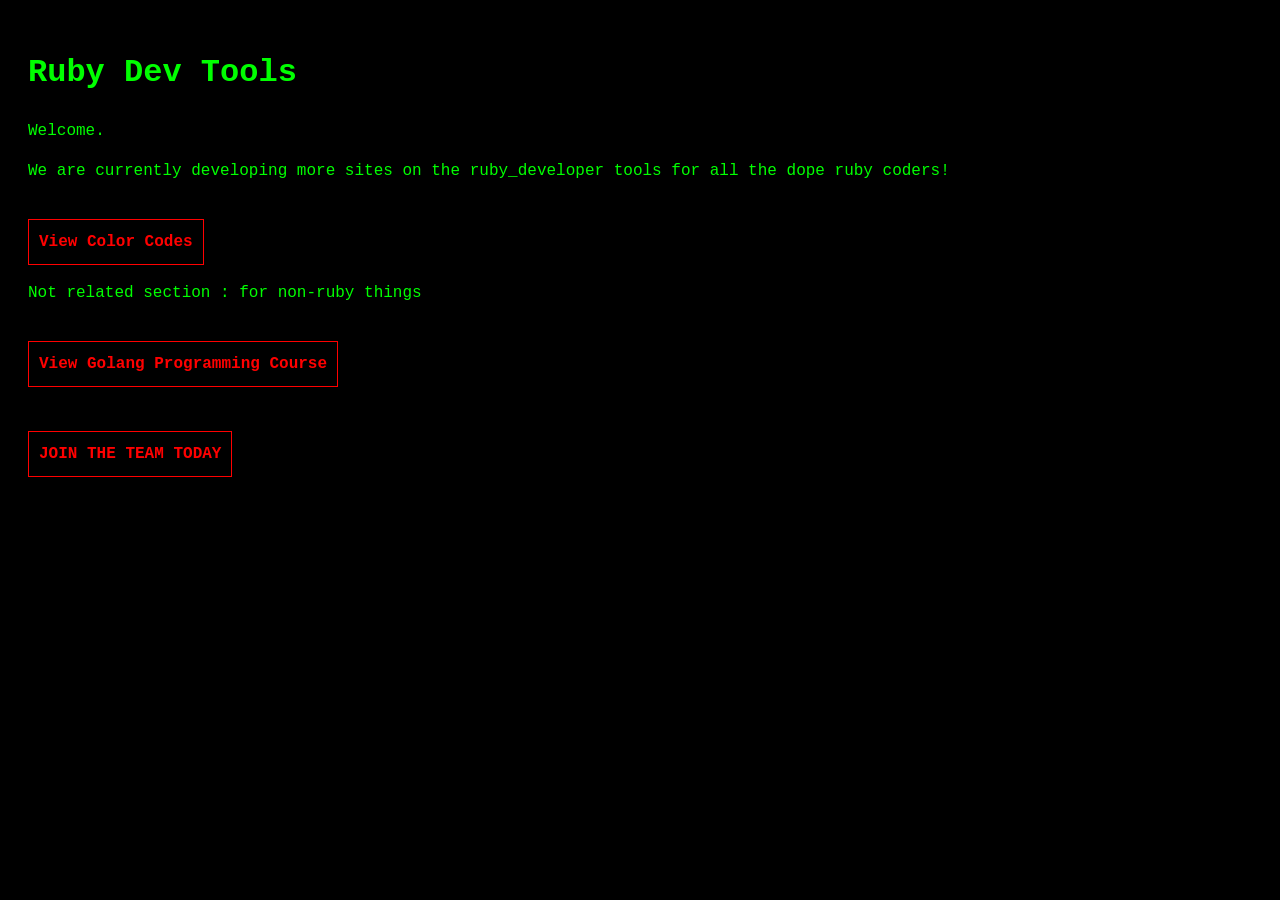
<file: index.html>
<!DOCTYPE html>
<html lang="en">
<head>
    <meta charset="UTF-8">
    <title>Ruby Dev Tools</title>
    <link rel="stylesheet" href="style.css">
</head>
<body>
    
    <h1 class="green-text">Ruby Dev Tools</h1>
    <p class="green-text">Welcome.</p>

    <p class="green-text">We are currently developing more sites on the ruby_developer tools for all the dope ruby coders!</p>
    <a href="colors.html" class="discord-link">View Color Codes</a>
    <!-- we use again discord-link to make css happy :o -->

    <p class="green-text">Not related section : for non-ruby things</p>
    <a href="go.html" class="discord-link">View Golang Programming Course</a>
    <br><br>

    <!-- Discord link is here :D -->
    <a href="https://discord.gg/VWs3QS9SpN" class="discord-link">
        JOIN THE TEAM TODAY
    </a>

</body>
</html>
</file>
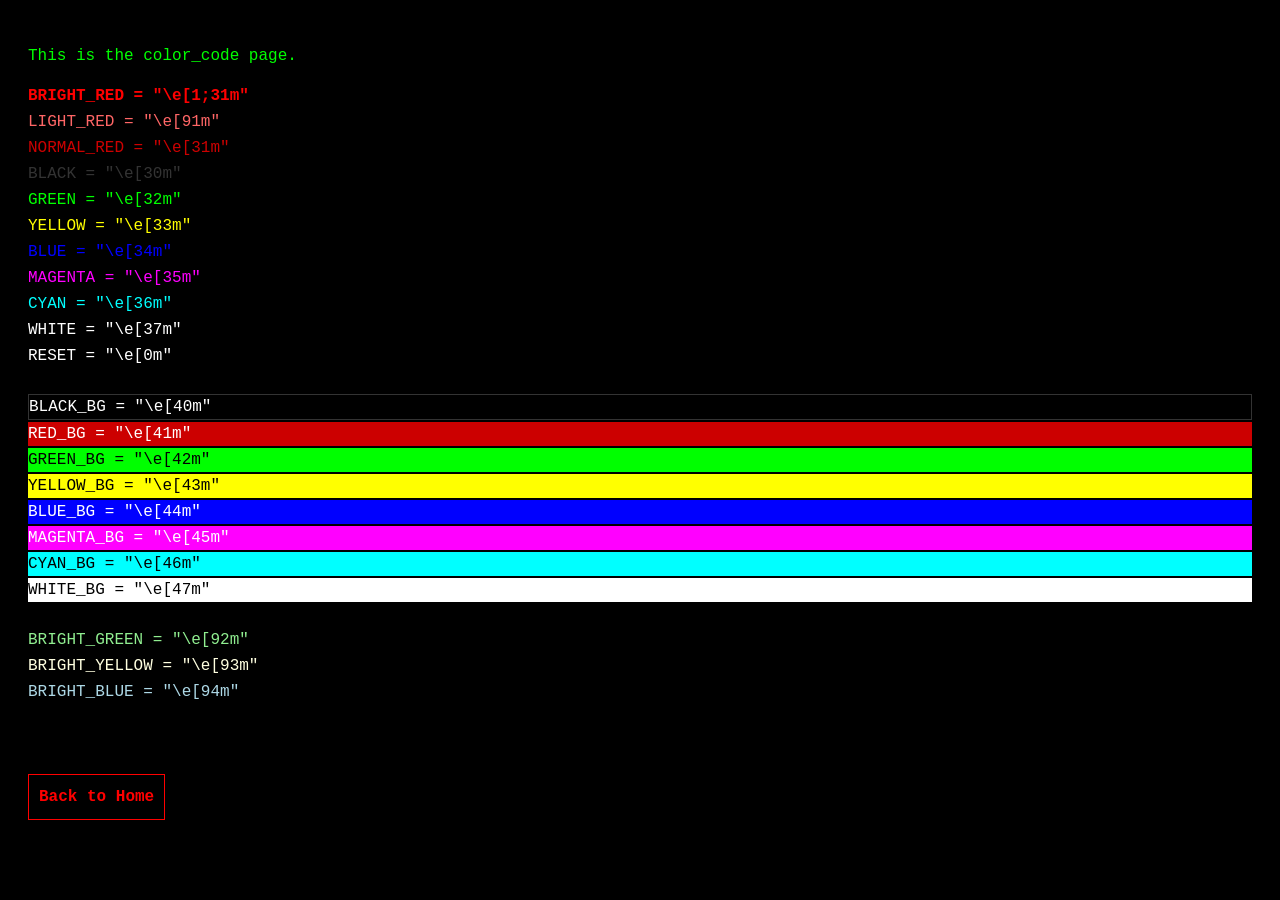
<file: colors.html>
<!DOCTYPE html>
<html lang="en">
<head>
    <meta charset="UTF-8">
    <title>Color Codes</title>
    <link rel="stylesheet" href="style.css">
</head>
<body>

    <p class="green-text">This is the color_code page.</p>

    <div class="code-line bright-red">BRIGHT_RED = "\e[1;31m"</div>
    <div class="code-line light-red">LIGHT_RED = "\e[91m"</div>
    <div class="code-line normal-red">NORMAL_RED = "\e[31m"</div>
    <div class="code-line black">BLACK = "\e[30m"</div>
    <div class="code-line green">GREEN = "\e[32m"</div>
    <div class="code-line yellow">YELLOW = "\e[33m"</div>
    <div class="code-line blue">BLUE = "\e[34m"</div>
    <div class="code-line magenta">MAGENTA = "\e[35m"</div>
    <div class="code-line cyan">CYAN = "\e[36m"</div>
    <div class="code-line white">WHITE = "\e[37m"</div>
    <div class="code-line reset">RESET = "\e[0m"</div>
    
    <br>
    
    <div class="code-line black-bg">BLACK_BG = "\e[40m"</div>
    <div class="code-line red-bg">RED_BG = "\e[41m"</div>
    <div class="code-line green-bg">GREEN_BG = "\e[42m"</div>
    <div class="code-line yellow-bg">YELLOW_BG = "\e[43m"</div>
    <div class="code-line blue-bg">BLUE_BG = "\e[44m"</div>
    <div class="code-line magenta-bg">MAGENTA_BG = "\e[45m"</div>
    <div class="code-line cyan-bg">CYAN_BG = "\e[46m"</div>
    <div class="code-line white-bg">WHITE_BG = "\e[47m"</div>
    
    <br>
    
    <div class="code-line bright-green">BRIGHT_GREEN = "\e[92m"</div>
    <div class="code-line bright-yellow">BRIGHT_YELLOW = "\e[93m"</div>
    <div class="code-line bright-blue">BRIGHT_BLUE = "\e[94m"</div>

    <br><br>

    <a href="index.html" class="discord-link">Back to Home</a>

</body>
</html>
</file>
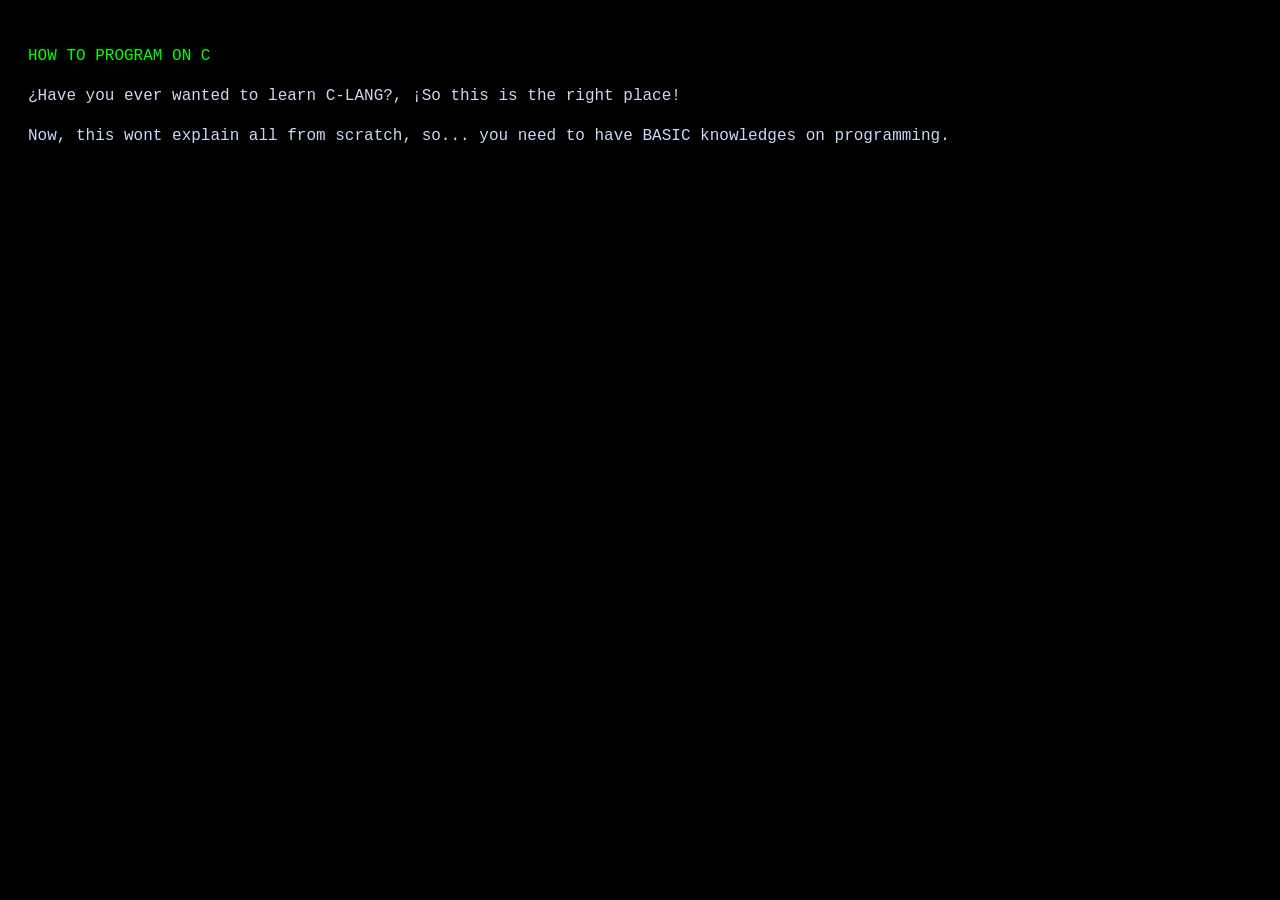
<file: ctutorial.html>
<!DOCTYPE html>
<html lang="en">
<head>
    <meta charset="UTF-8">
    <title>About</title>

    <link rel="stylesheet" href="style.css">
</head>
<body>
    <p class="green-text">HOW TO PROGRAM ON C</p>
    <p>¿Have you ever wanted to learn C-LANG?, ¡So this is the right place!</p>
    <p>Now, this wont explain all from scratch, so... you need to have BASIC knowledges on programming.</p>


</body>
</html>
</file>
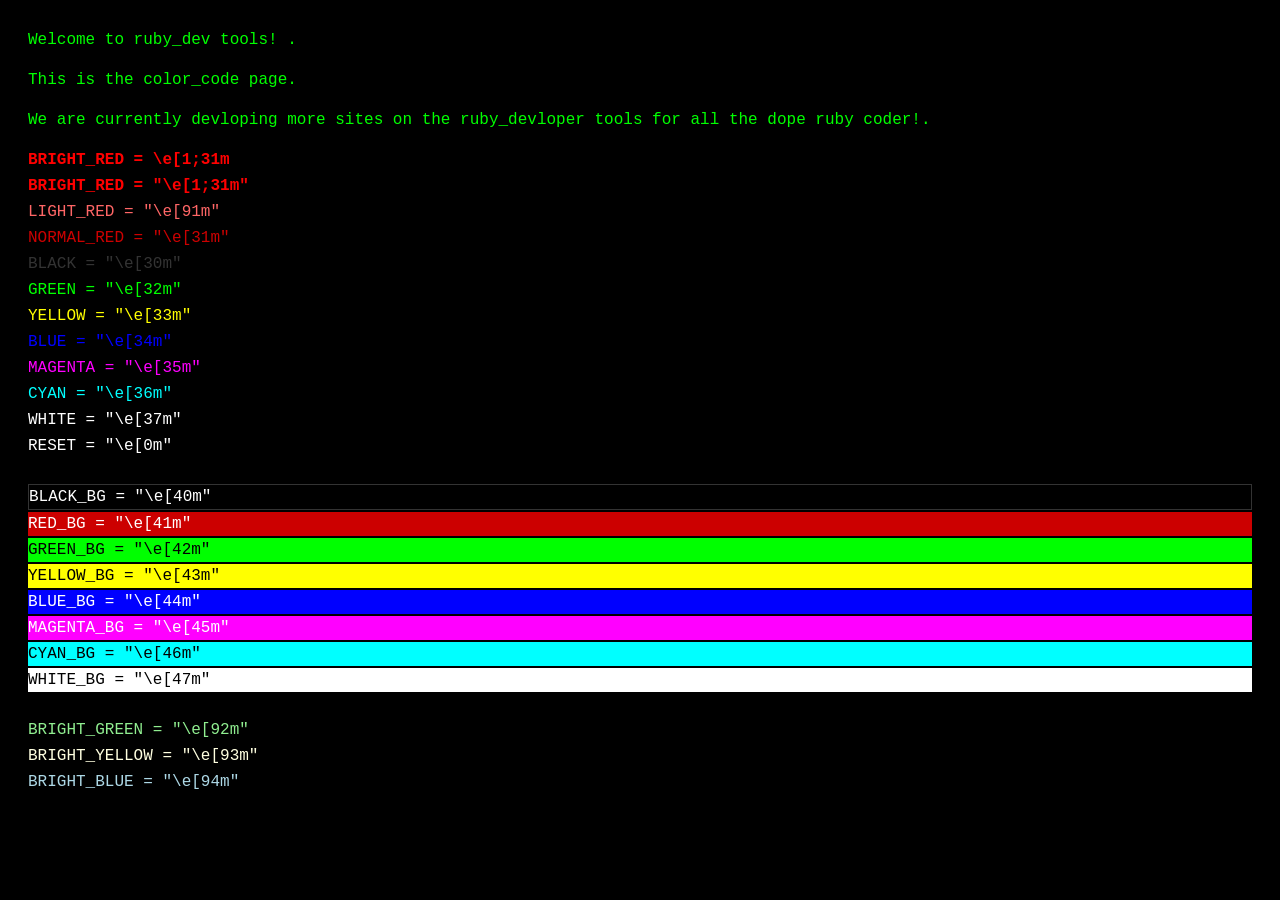
<file: index.html.html>
<!-- saved from url=(0063)file:///C:/Users/Gavin/Downloads/Ruby_Dev_Tools_Color_Code.html -->
<html lang="en"><head><meta http-equiv="Content-Type" content="text/html; charset=windows-1252">
    <style>
        body {
            background-color: #000000; /* Black background */
        }
        
        .green-text {
            color: #00FF00; /* Pure Green */
            font-family: 'Courier New', Courier, monospace;
        }
    </style>
</head>
<body>

    <p class="green-text"> Welcome to ruby_dev tools! .</p>



    <style>
        body {
            background-color: #000000; /* Black background */
        }
        
        .green-text {
            color: #00FF00; /* Pure Green */
            font-family: 'Courier New', Courier, monospace;
        }
    </style>



        <p class="green-text">This is the color_code page.</p>



    <style>
        body {
            background-color: #000000; /* Black background */
        }
        
        .green-text {
            color: #00FF00; /* Pure Green */
            font-family: 'Courier New', Courier, monospace;
        }
    </style>



    <p class="green-text">We are currently devloping more sites on the ruby_devloper tools for all the dope ruby coder!.</p>








    
    <title>Ruby_Dev_Tools_Color_Code</title>
    <style>
        /* This sets the background to black for the entire page */
        body {
            background-color: #000000;
            padding: 20px;
            font-family: 'Courier New', monospace;
            line-height: 1.5;
        }

        /* Individual color mappings */
        .bright-red { color: #FF0000; font-weight: bold; }
        .light-red { color: #FF6666; }
        .normal-red { color: #CC0000; }
        .black { color: #333333; } /* Greyish so you can see it on the black background */
        .green { color: #00FF00; }
        .yellow { color: #FFFF00; }
        .blue { color: #0000FF; }
        .magenta { color: #FF00FF; }
        .cyan { color: #00FFFF; }
        .white { color: #FFFFFF; }
        .reset { color: #FFFFFF; }

        /* Background mappings */
        .black-bg { background-color: #000000; color: #ffffff; border: 1px solid #333; }
        .red-bg { background-color: #CC0000; color: #ffffff; }
        .green-bg { background-color: #00FF00; color: #000000; }
        .yellow-bg { background-color: #FFFF00; color: #000000; }
        .blue-bg { background-color: #0000FF; color: #ffffff; }
        .magenta-bg { background-color: #FF00FF; color: #ffffff; }
        .cyan-bg { background-color: #00FFFF; color: #000000; }
        .white-bg { background-color: #FFFFFF; color: #000000; }

        .bright-green { color: #90EE90; }
        .bright-yellow { color: #FFFFE0; }
        .bright-blue { color: #ADD8E6; }

        div { margin-bottom: 2px; white-space: pre; }
    </style>



    <div class="bright-red">BRIGHT_RED = \e[1;31m</div>
    <div class="bright-red">BRIGHT_RED = "\e[1;31m"</div>
    <div class="light-red">LIGHT_RED = "\e[91m"</div>
    <div class="normal-red">NORMAL_RED = "\e[31m"</div>
    <div class="black">BLACK = "\e[30m"</div>
    <div class="green">GREEN = "\e[32m"</div>
    <div class="yellow">YELLOW = "\e[33m"</div>
    <div class="blue">BLUE = "\e[34m"</div>
    <div class="magenta">MAGENTA = "\e[35m"</div>
    <div class="cyan">CYAN = "\e[36m"</div>
    <div class="white">WHITE = "\e[37m"</div>
    <div class="reset">RESET = "\e[0m"</div>
    <br>
    <div class="black-bg">BLACK_BG = "\e[40m"</div>
    <div class="red-bg">RED_BG = "\e[41m"</div>
    <div class="green-bg">GREEN_BG = "\e[42m"</div>
    <div class="yellow-bg">YELLOW_BG = "\e[43m"</div>
    <div class="blue-bg">BLUE_BG = "\e[44m"</div>
    <div class="magenta-bg">MAGENTA_BG = "\e[45m"</div>
    <div class="cyan-bg">CYAN_BG = "\e[46m"</div>
    <div class="white-bg">WHITE_BG = "\e[47m"</div>
    <br>
    <div class="bright-green">BRIGHT_GREEN = "\e[92m"</div>
    <div class="bright-yellow">BRIGHT_YELLOW = "\e[93m"</div>
    <div class="bright-blue">BRIGHT_BLUE = "\e[94m"</div>


</body></html>
</file>
<file: style.css>
/* General Page Styling */
body {
    background-color: #000000;
    padding: 20px;
    font-family: 'Courier New', Courier, monospace;
    line-height: 1.5;
    color: #cdd6f4;
}

.green-text {
    color: #00FF00;
}

/* Discord Link Styling */
.discord-link {
    color: #FF0000;
    text-decoration: none;
    font-weight: bold;
    display: inline-block;
    margin-top: 20px;
    border: 1px solid #FF0000;
    padding: 10px;
}

.discord-link:hover {
    background-color: #FF0000;
    color: #000000;
}

/* ANSI Color mappings */
.bright-red { color: #FF0000; font-weight: bold; }
.light-red { color: #FF6666; }
.normal-red { color: #CC0000; }
.black { color: #333333; } 
.green { color: #00FF00; }
.yellow { color: #FFFF00; }
.blue { color: #0000FF; }
.magenta { color: #FF00FF; }
.cyan { color: #00FFFF; }
.white { color: #FFFFFF; }
.reset { color: #FFFFFF; }

/* Background mappings */
.black-bg { background-color: #000000; color: #ffffff; border: 1px solid #333; }
.red-bg { background-color: #CC0000; color: #ffffff; }
.green-bg { background-color: #00FF00; color: #000000; }
.yellow-bg { background-color: #FFFF00; color: #000000; }
.blue-bg { background-color: #0000FF; color: #ffffff; }
.magenta-bg { background-color: #FF00FF; color: #ffffff; }
.cyan-bg { background-color: #00FFFF; color: #000000; }
.white-bg { background-color: #FFFFFF; color: #000000; }

.bright-green { color: #90EE90; }
.bright-yellow { color: #FFFFE0; }
.bright-blue { color: #ADD8E6; }

.code-line { margin-bottom: 2px; white-space: pre; }
</file>
